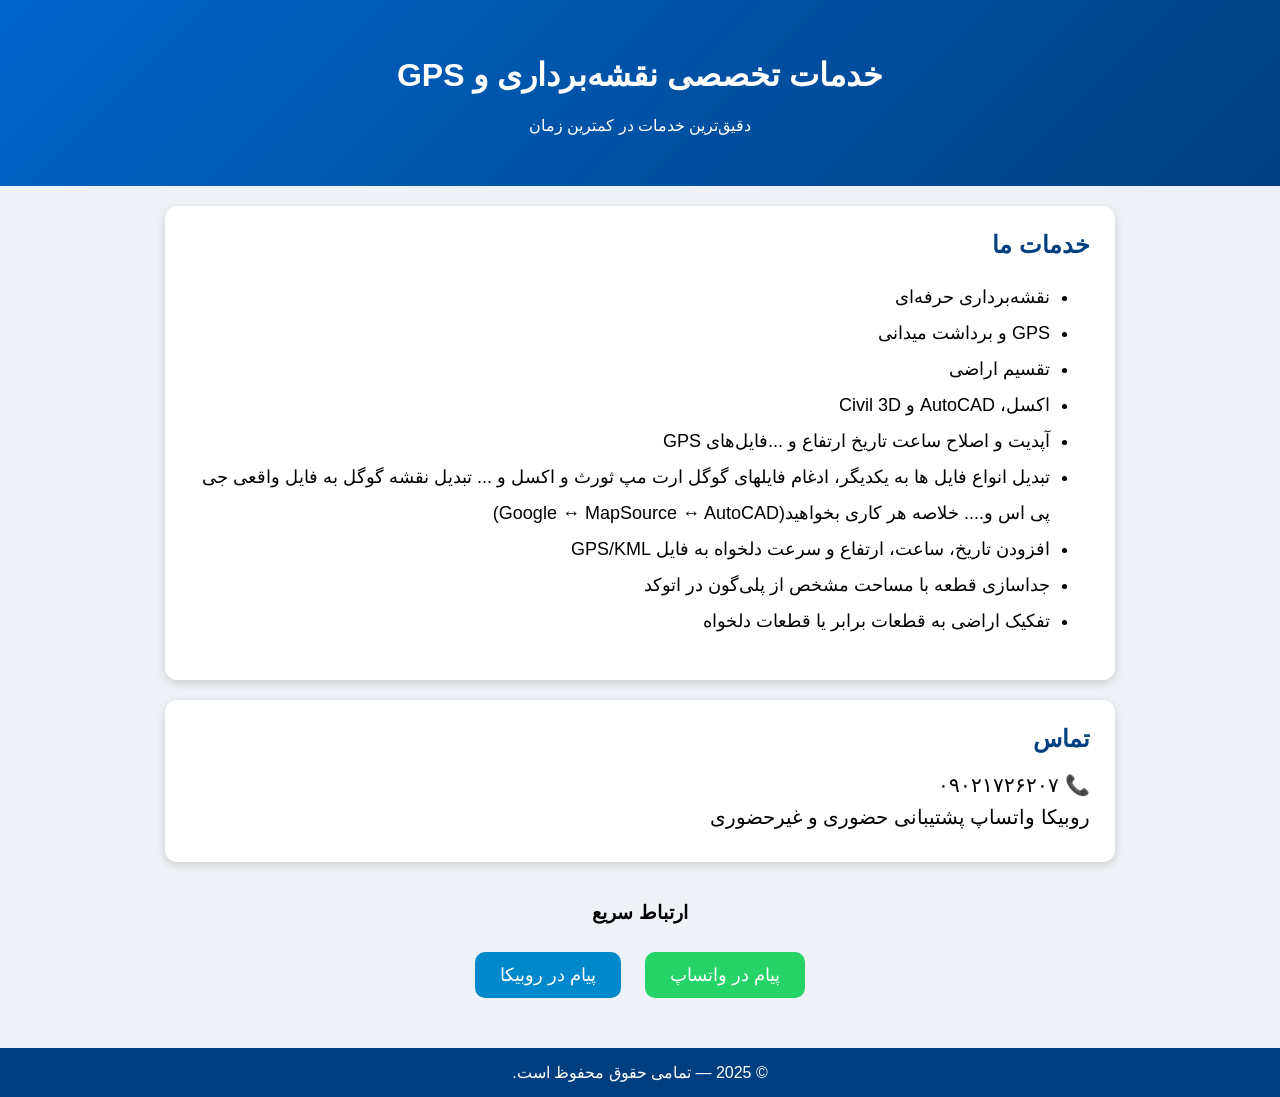
<file: index.html>
<!doctype html>
<html lang="fa">
<head>
<meta charset="utf-8">
<meta name="viewport" content="width=device-width, initial-scale=1">
<title>خدمات نقشه‌برداری و GPS و کلیه امور کامپیوتری به صورت حضوری و غیر حضوری</title>
<link rel="stylesheet" href="style.css">
</head>
<body>

<header class="header">
  <h1>خدمات تخصصی نقشه‌برداری و GPS</h1>
  <p>دقیق‌ترین خدمات در کمترین زمان</p>
</header>

<section class="container card">
<h2>خدمات ما</h2>
<ul>
<li>نقشه‌برداری حرفه‌ای</li>
<li>GPS و برداشت میدانی</li>
<li>تقسیم اراضی</li>
<li>اکسل، AutoCAD و Civil 3D</li>
<li>آپدیت و اصلاح ساعت تاریخ ارتفاع و ...فایل‌های GPS</li>
<li>تبدیل انواع فایل ها به یکدیگر، ادغام فایلهای گوگل ارت مپ ثورث و اکسل و ...
  تبدیل نقشه گوگل به فایل واقعی جی پی اس و....
  خلاصه هر کاری بخواهید(Google ↔ MapSource ↔ AutoCAD)</li>
<li>افزودن تاریخ، ساعت، ارتفاع و سرعت دلخواه به فایل GPS/KML</li>
<li>جداسازی قطعه با مساحت مشخص از پلی‌گون در اتوکد</li>
  <li> تفکیک اراضی به قطعات برابر یا قطعات دلخواه</li>
</ul>
</section>

<section class="container card contact">
<h2>تماس</h2>
<p>📞 ۰۹۰۲۱۷۲۶۲۰۷</p>
<p>  روبیکا واتساپ پشتیبانی حضوری و غیرحضوری</p>
</section>

<section class="contact-buttons" style="margin-top:40px; text-align:center;">
  <h3>ارتباط سریع</h3>

  <a href="https://wa.me/989021726207" target="_blank"
     style="display:inline-block; padding:12px 25px; margin:10px;
     background:#25D366; color:#fff; border-radius:10px;
     text-decoration:none; font-size:18px;">
     پیام در واتساپ
  </a>

  <a href="https://rubika.ir/Esmail" target="_blank"
     style="display:inline-block; padding:12px 25px; margin:10px;
     background:#0088CC; color:#fff; border-radius:10px;
     text-decoration:none; font-size:18px;">
     پیام در روبیکا
  </a>
</section>

<footer class="footer">
© 2025 — تمامی حقوق محفوظ است.
</footer>

</body>
</html>
</file>
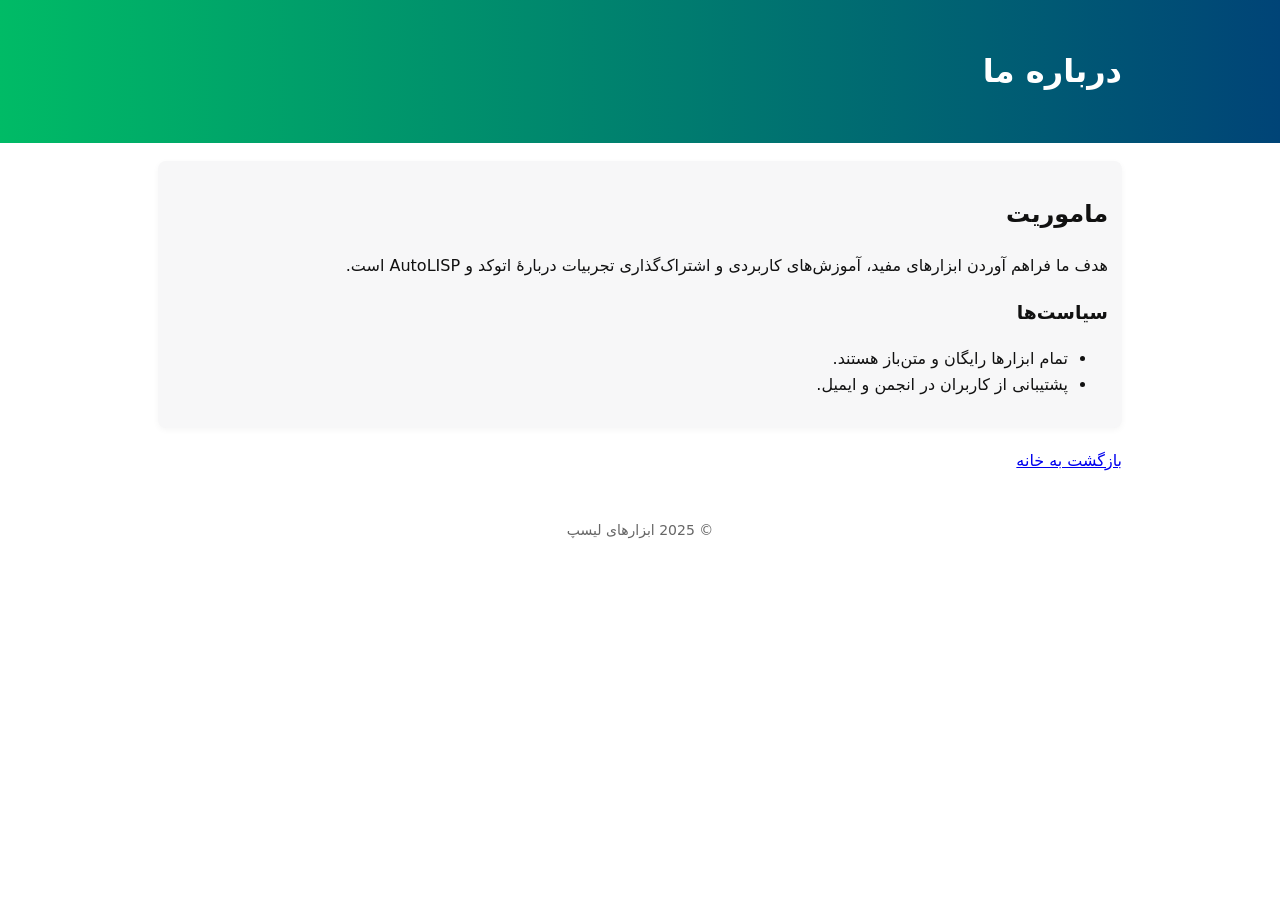
<file: about.html>
<!doctype html>
<html lang="fa">
<head><meta charset="utf-8"><meta name="viewport" content="width=device-width,initial-scale=1">
<title>درباره - ابزارهای لیسپ</title>
<link rel="stylesheet" href="styles.css">
</head>
<body>
<header class="header"><div class="container"><h1 style="margin:0">درباره ما</h1></div></header>
<main class="container">
  <div class="card">
    <h2>ماموریت</h2>
    <p>هدف ما فراهم آوردن ابزارهای مفید، آموزش‌های کاربردی و اشتراک‌گذاری تجربیات دربارهٔ اتوکد و AutoLISP است.</p>
    <h3>سیاست‌ها</h3>
    <ul><li>تمام ابزارها رایگان و متن‌باز هستند.</li><li>پشتیبانی از کاربران در انجمن و ایمیل.</li></ul>
  </div>
  <p style="margin-top:20px"><a href="index.html">بازگشت به خانه</a></p>
  <footer class="footer">© 2025 ابزارهای لیسپ</footer>
</main>
</body>
</html>
</file>
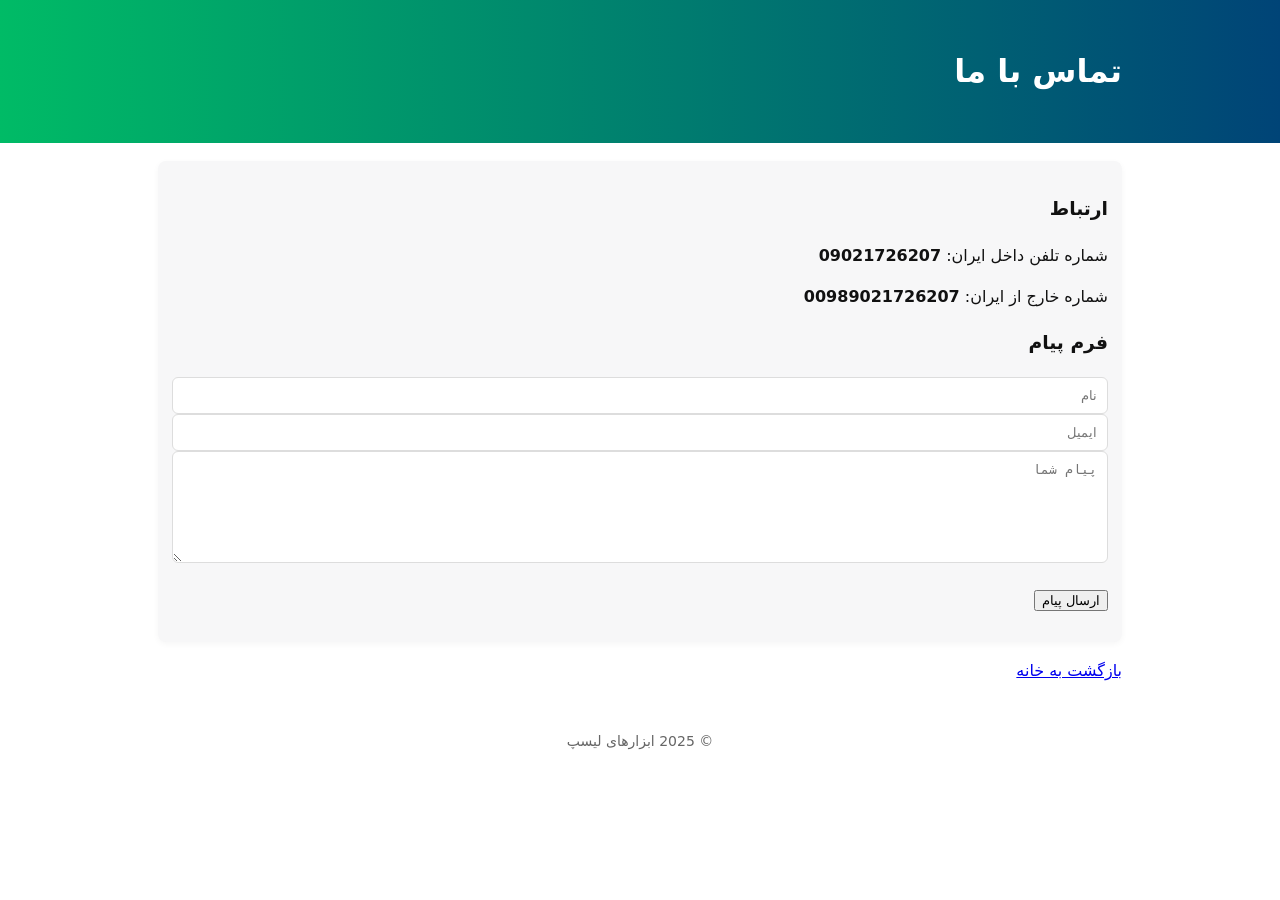
<file: contact.html>
<!doctype html>
<html lang="fa">
<head><meta charset="utf-8"><meta name="viewport" content="width=device-width,initial-scale=1">
<title>تماس با ما - ابزارهای لیسپ</title>
<link rel="stylesheet" href="styles.css">
</head>
<body>
<header class="header"><div class="container"><h1 style="margin:0">تماس با ما</h1></div></header>
<main class="container">
  <div class="card">
    <h3>ارتباط</h3>
    <p>شماره تلفن داخل ایران: <strong>09021726207</strong></p>
    <p>شماره خارج از ایران: <strong>00989021726207</strong></p>
    <h3>فرم پیام</h3>
    <form action="mailto:example@example.com" method="post" enctype="text/plain">
      <div class="form-row"><input name="name" placeholder="نام" /></div>
      <div class="form-row"><input name="email" placeholder="ایمیل" /></div>
      <div class="form-row"><textarea name="message" rows="6" placeholder="پیام شما"></textarea></div>
      <p><button class="button" type="submit">ارسال پیام</button></p>
    </form>
  </div>
  <p><a href="index.html">بازگشت به خانه</a></p>
  <footer class="footer">© 2025 ابزارهای لیسپ</footer>
</main>
</body>
</html>
</file>
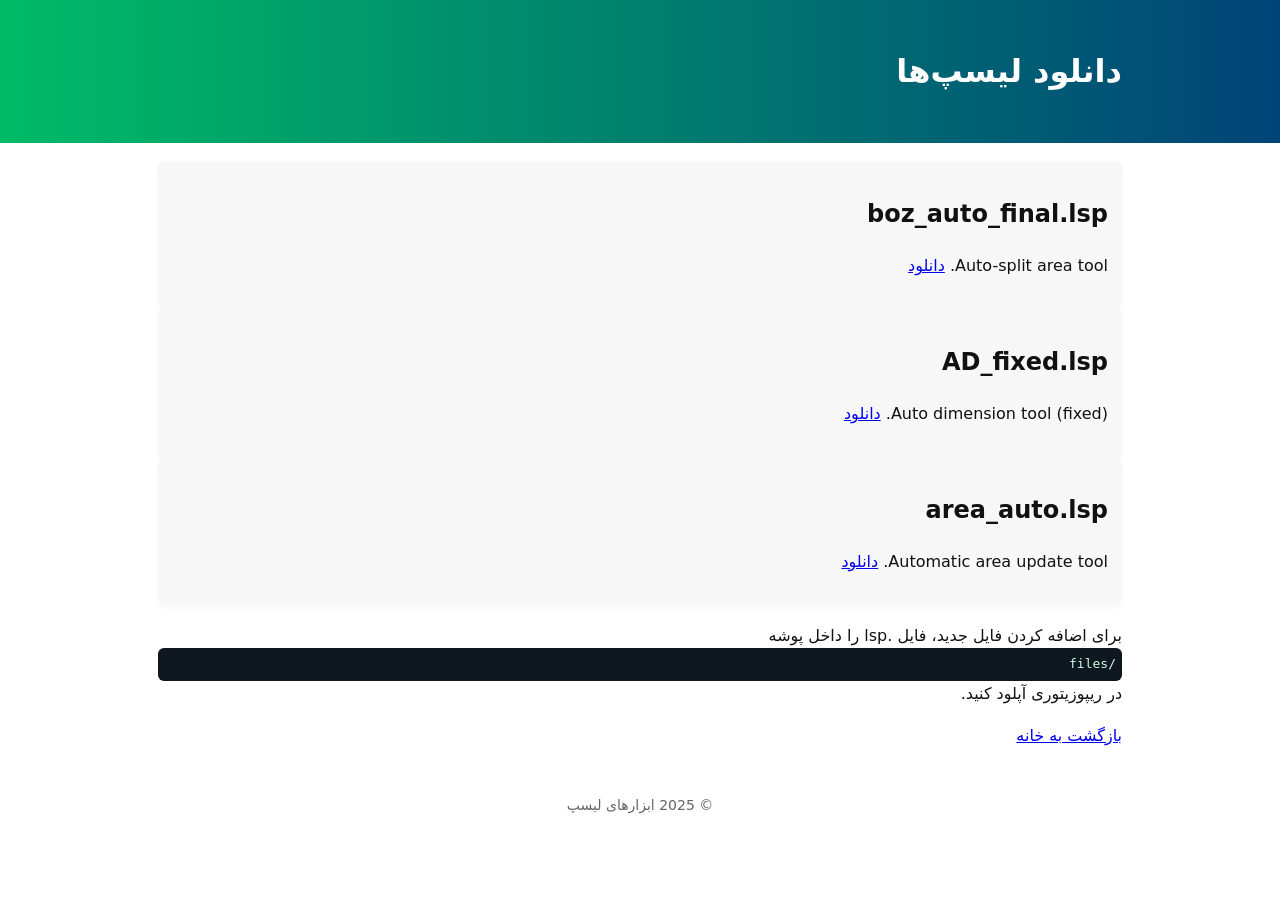
<file: downloads.html>
<!doctype html>
<html lang="fa">
<head><meta charset="utf-8"><meta name="viewport" content="width=device-width,initial-scale=1">
<title>دانلود لیسپ‌ها - ابزارهای لیسپ</title>
<link rel="stylesheet" href="styles.css">
</head>
<body>
<header class="header"><div class="container"><h1 style="margin:0">دانلود لیسپ‌ها</h1></div></header>
<main class="container">
  <div class="card">
    <h2 id="boz">boz_auto_final.lsp</h2>
    <p>Auto-split area tool. <a href="files/boz_auto_final.lsp" download>دانلود</a></p>
  </div>
  <div class="card">
    <h2 id="ad">AD_fixed.lsp</h2>
    <p>Auto dimension tool (fixed). <a href="files/AD_fixed.lsp" download>دانلود</a></p>
  </div>
  <div class="card">
    <h2 id="area">area_auto.lsp</h2>
    <p>Automatic area update tool. <a href="files/area_auto.lsp" download>دانلود</a></p>
  </div>

  <p style="margin-top:18px">برای اضافه کردن فایل جدید، فایل .lsp را داخل پوشه <code>/files</code> در ریپوزیتوری آپلود کنید.</p>
  <p><a href="index.html">بازگشت به خانه</a></p>
  <footer class="footer">© 2025 ابزارهای لیسپ</footer>
</main>
</body>
</html>
</file>
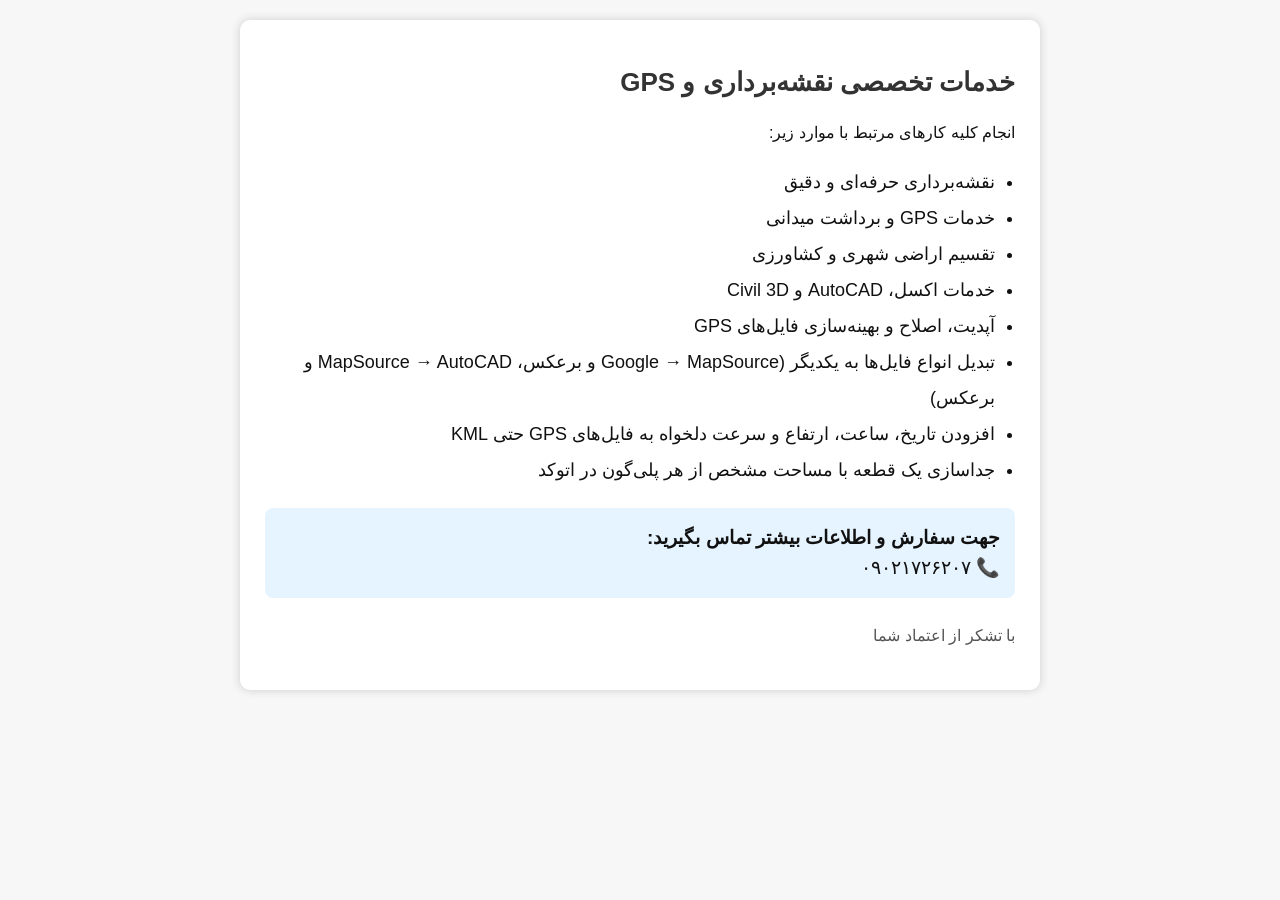
<file: services.html>
<!doctype html>
<html lang="fa">
<head>
<meta charset="utf-8">
<meta name="viewport" content="width=device-width,initial-scale=1">
<title>خدمات نقشه‌برداری و GPS</title>
<link rel="stylesheet" href="styles.css">
<style>
body { direction: rtl; font-family: sans-serif; background:#f7f7f7; padding:20px; }
.container { max-width:800px; background:#fff; padding:25px; border-radius:10px; margin:auto; box-shadow:0 0 10px #ccc; }
h1 { color:#333; margin-bottom:15px; font-size:26px; }
ul { line-height:2; font-size:18px; padding-right:20px; }
.phone { background:#e6f4ff; padding:15px; border-radius:8px; margin-top:20px; font-size:19px; }
</style>
</head>
<body>

<div class="container">
<h1>خدمات تخصصی نقشه‌برداری و GPS</h1>

<p>انجام کلیه کارهای مرتبط با موارد زیر:</p>

<ul>
<li>نقشه‌برداری حرفه‌ای و دقیق</li>
<li>خدمات GPS و برداشت میدانی</li>
<li>تقسیم اراضی شهری و کشاورزی</li>
<li>خدمات اکسل، AutoCAD و Civil 3D</li>
<li>آپدیت، اصلاح و بهینه‌سازی فایل‌های GPS</li>
<li>تبدیل انواع فایل‌ها به یکدیگر (Google → MapSource و برعکس، MapSource → AutoCAD و برعکس)</li>
<li>افزودن تاریخ، ساعت، ارتفاع و سرعت دلخواه به فایل‌های GPS حتی KML</li>
<li>جداسازی یک قطعه با مساحت مشخص از هر پلی‌گون در اتوکد</li>
</ul>

<div class="phone">
<strong>جهت سفارش و اطلاعات بیشتر تماس بگیرید:</strong><br>
📞 ۰۹۰۲۱۷۲۶۲۰۷
</div>

<p style="margin-top:25px; color:#555">با تشکر از اعتماد شما</p>

</div>

</body>
</html>
</file>
<file: style.css>
body {
  font-family: tahoma, sans-serif;
  background: #eef1f5;
  direction: rtl;
  margin: 0;
  padding: 0;
}

.header {
  background: linear-gradient(135deg, #0066cc, #003f7f);
  color: white;
  text-align: center;
  padding: 35px 20px;
}

.container {
  max-width: 900px;
  margin: auto;
  padding: 15px;
}

.card {
  background: #fff;
  margin-top: 20px;
  padding: 25px;
  border-radius: 12px;
  box-shadow: 0 3px 10px rgba(0,0,0,0.15);
}

.card h2 {
  margin-top: 0;
  color: #004080;
}

ul li {
  line-height: 2;
  font-size: 18px;
}

.contact p {
  font-size: 20px;
  margin: 8px 0;
}

.footer {
  background: #003f7f;
  text-align: center;
  padding: 15px;
  color: #fff;
  margin-top: 40px;
}
</file>
<file: styles.css>
:root{--bg:#ffffff;--accent:#0b6;--muted:#666;--card:#f7f7f8;--text:#111}
*{box-sizing:border-box}
body{font-family: "Vazirmatn", system-ui, -apple-system, "Segoe UI", Roboto; margin:0; color:var(--text); background:var(--bg); line-height:1.6; direction:rtl}
.header{background:linear-gradient(90deg,var(--accent),#047); color:white; padding:28px 18px}
.container{max-width:1000px;margin:0 auto;padding:18px}
.nav{display:flex;gap:12px;align-items:center;justify-content:flex-end;flex-wrap:wrap}
.nav a{color:white;text-decoration:none;padding:8px 12px;border-radius:8px;opacity:0.95}
.hero{padding:28px 18px;background:var(--card);border-radius:10px;margin-top:18px}
.grid{display:grid;grid-template-columns:repeat(auto-fit,minmax(220px,1fr));gap:12px;margin-top:18px}
.card{background:var(--card);padding:14px;border-radius:8px;box-shadow:0 2px 6px rgba(0,0,0,.04)}
.footer{padding:18px;text-align:center;color:var(--muted);font-size:14px;margin-top:28px}
a.button{display:inline-block;background:var(--accent);color:#fff;padding:10px 14px;border-radius:8px;text-decoration:none;font-weight:600}
@media (max-width:600px){.nav{justify-content:center}}
code, pre{background:#0f1720;color:#d1fae5;padding:6px;border-radius:6px;display:block;overflow:auto}
input,textarea{width:100%;padding:10px;border:1px solid #ddd;border-radius:6px}
</file>
